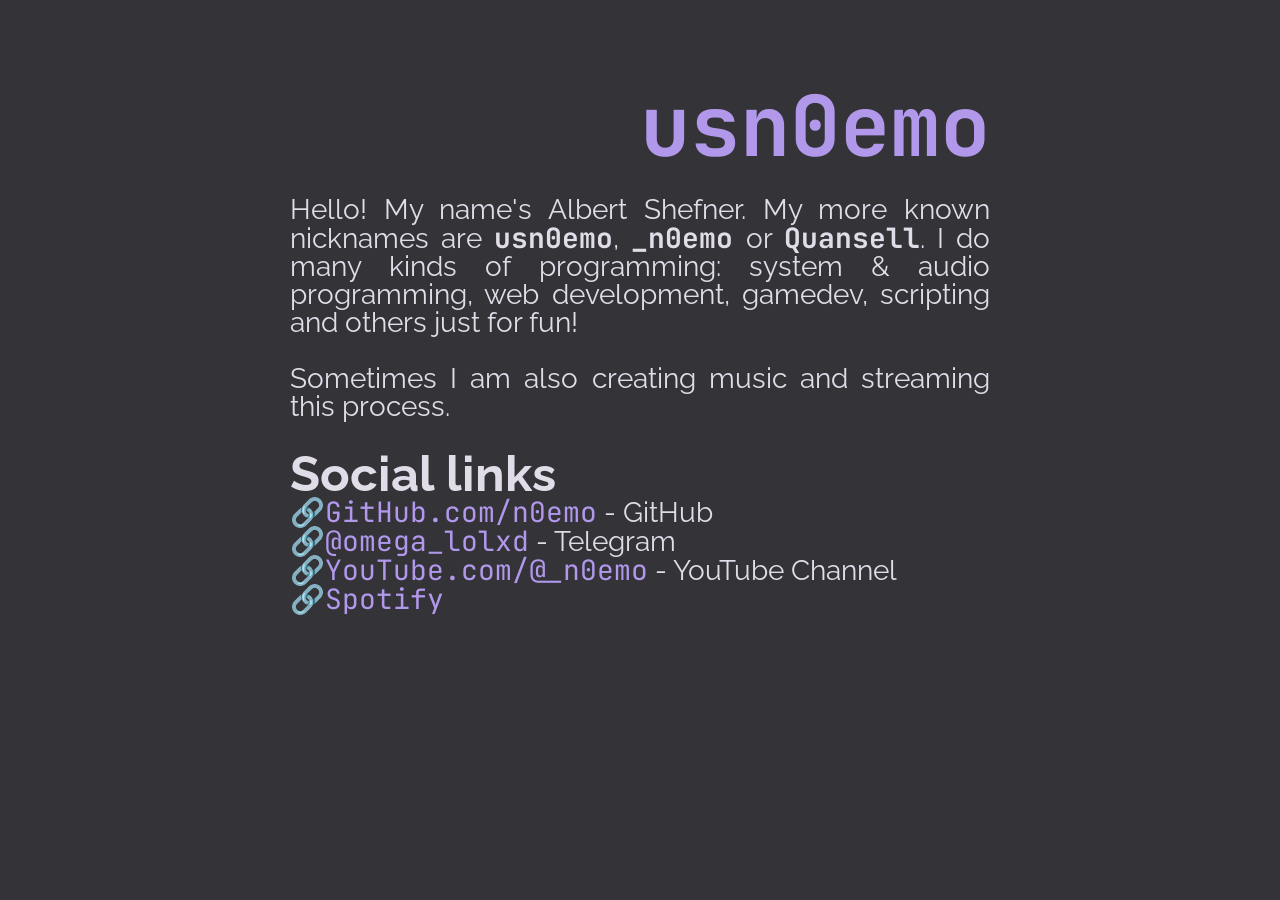
<file: index.html>
<!DOCTYPE html>
<html lang="en-US">
  <head>
    <meta charset="UTF-8">
    <meta name="viewport" content="width=device-width">
    <title>usn0emo</title>
    <link href="reset.css" rel="stylesheet" type="text/css"></link>
    <link href="index.css" rel="stylesheet" type="text/css"></link>
  </head>
  <body>
    <main>
      <h1 id="title">usn0emo</h1>
      <p>
        Hello! My name's Albert Shefner. My more known nicknames are
        <tt class="bold">usn0emo</tt>,
        <tt class="bold">_n0emo</tt> or
        <tt class="bold">Quansell</tt>.
        I do many kinds
        of programming: system & audio programming, web development, gamedev,
        scripting and others just for fun!
      </p>
      <p>
        Sometimes I am also creating music and streaming this process.
      </p>

      <h2>Social links</h2>
      <ul class="social-links">
        <li><a href="https://github.com/n0emo">GitHub.com/n0emo</a> - GitHub</li>
        <li><a href="https://t.me/omega_lolxd">@omega_lolxd</a> - Telegram</li>
        <li><a href="https://www.youtube.com/@_n0emo">YouTube.com/@_n0emo</a> - YouTube Channel</li>
        <li><a href="https://open.spotify.com/artist/0EMdgbuhkRHydF5aOxEyBA">Spotify</a></li>
      </ul>
    </main>
  </body>
</html>
</file>
<file: index.css>
:root {
  font-size: 1.75em;
  font-family: "Raleway", sans-serif;
  --mono-font: "JetBrains Mono";
  --bg-color: #343338;
  --fg-color: #E0DCE8;
  --accent-color: #B198EB;
}

@font-face {
  font-family: "Raleway";
  src: url(/fonts/Raleway-VariableFont_wght.ttf);
}

@font-face {
  font-family: "JetBrains Mono";
  src: url(/fonts/JetBrainsMono-VariableFont_wght.ttf);
}

body {
  background: var(--bg-color);
  color: var(--fg-color);
}

main {
  margin: auto;
  padding: 3em;
  width: 700px;
}

:is(h1, h2, h3, h4, h5, h6) {
  font-weight: bolder;
}

h2 {
  font-size: 1.75rem;
}

#title {
  text-align: right;
  font-size: 3rem;
  font-family: var(--mono-font);
  color: var(--accent-color);
}

p {
  text-align: justify;
  margin: 1em 0;
}

tt {
  font-family: var(--mono-font);
}

a {
  color: var(--accent-color);
  text-decoration: none;
}

a:hover {
  text-decoration: underline;
}

.social-links a {
  font-family: var(--mono-font);
}

.social-links a::before {
  content: "🔗";
}

@media only screen and (max-width: 420px) {
  :root {
    font-size: 1.65em;
  }

  main {
    width: 100vw;
  }

  #title {
    text-align: center;
  }
}

.bold {
  font-weight: bold;
}
</file>
